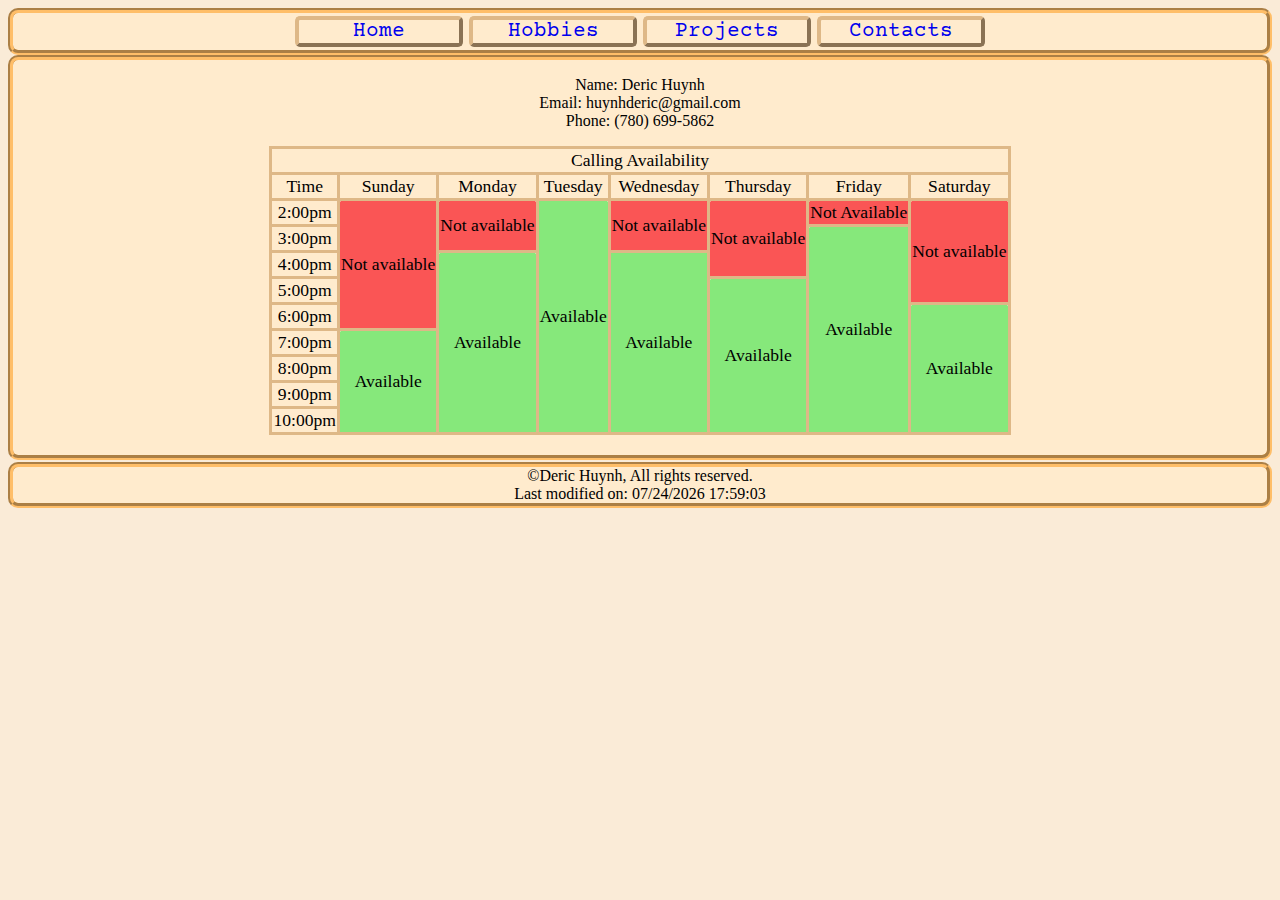
<file: contacts/index.html>
<!DOCTYPE html>
<html lang="en">
<head>
    <meta charset="UTF-8">
    <meta http-equiv="X-UA-Compatible" content="IE=edge">
    <meta name="viewport" content="width=device-width, initial-scale=1.0">
    <title>Contacts</title>
    <link rel="stylesheet" type="text/css" href="../css/style.css">
</head>
<body>
    <header>
        <nav class="thematicStyling">
            <a id="homeLink" class="autoSizeFont" href="../index.html">Home</a>
            <a id="hobbiesLink" class="autoSizeFont" href="../hobbies/index.html">Hobbies</a>
            <a id="projectsLink" class="autoSizeFont" href="../projects/index.html">Projects</a>
            <a id="contactsLink" class="autoSizeFont" href="#">Contacts</a>
        </nav>
    </header>
    <section class="contactsContainer thematicStyling">
        <p>
            Name: Deric Huynh </br>
            Email: huynhderic@gmail.com </br>
            Phone: (780) 699-5862
        </p>
        <table id="contactsCallingTable">
            <thead>
                <tr>
                    <td colspan="8">Calling Availability</td>
                </tr>
                <tr>
                    <td>Time</td>
                    <td>Sunday</td>
                    <td>Monday</td>
                    <td>Tuesday</td>
                    <td>Wednesday</td>
                    <td>Thursday</td>
                    <td>Friday</td>
                    <td>Saturday</td>
                </tr>
            </thead>
            <tbody>
                <tr>
                    <td>2:00pm</td>
                    <td rowspan="5" class="callingNotAvailable">Not available</td>
                    <td rowspan="2" class="callingNotAvailable">Not available</td>
                    <td rowspan="9" class="callingAvailable">Available</td>
                    <td rowspan="2" class="callingNotAvailable">Not available</td>
                    <td rowspan="3" class="callingNotAvailable">Not available</td>
                    <td class="callingNotAvailable">Not Available</td>
                    <td rowspan="4" class="callingNotAvailable">Not available</td>
                </tr>
                <tr>
                    <td>3:00pm</td>
                    <td rowspan="8" class="callingAvailable">Available</td>
                </tr>
                <tr>
                    <td>4:00pm</td>
                    <td rowspan="7" class="callingAvailable">Available</td>
                    <td rowspan="7" class="callingAvailable">Available</td>
                </tr>
                <tr>
                    <td>5:00pm</td>
                    <td rowspan="6" class="callingAvailable">Available</td>
                </tr>
                <tr>
                    <td>6:00pm</td>
                    <td rowspan="5" class="callingAvailable">Available</td>
                </tr>
                <tr>
                    <td>7:00pm</td>
                    <td rowspan="4" class="callingAvailable">Available</td>
                </tr>
                <tr>
                    <td>8:00pm</td>
                </tr>
                <tr>
                    <td>9:00pm</td>
                </tr>
                <tr>
                    <td>10:00pm</td>
                </tr>
            </tbody>
        </table>
    </section>
    <footer class="thematicStyling">
        &copy;Deric Huynh, All rights reserved.</br>
        <script>
            document.write("Last modified on: " + document.lastModified);
        </script>
    </footer>
</body>
</html>
</file>
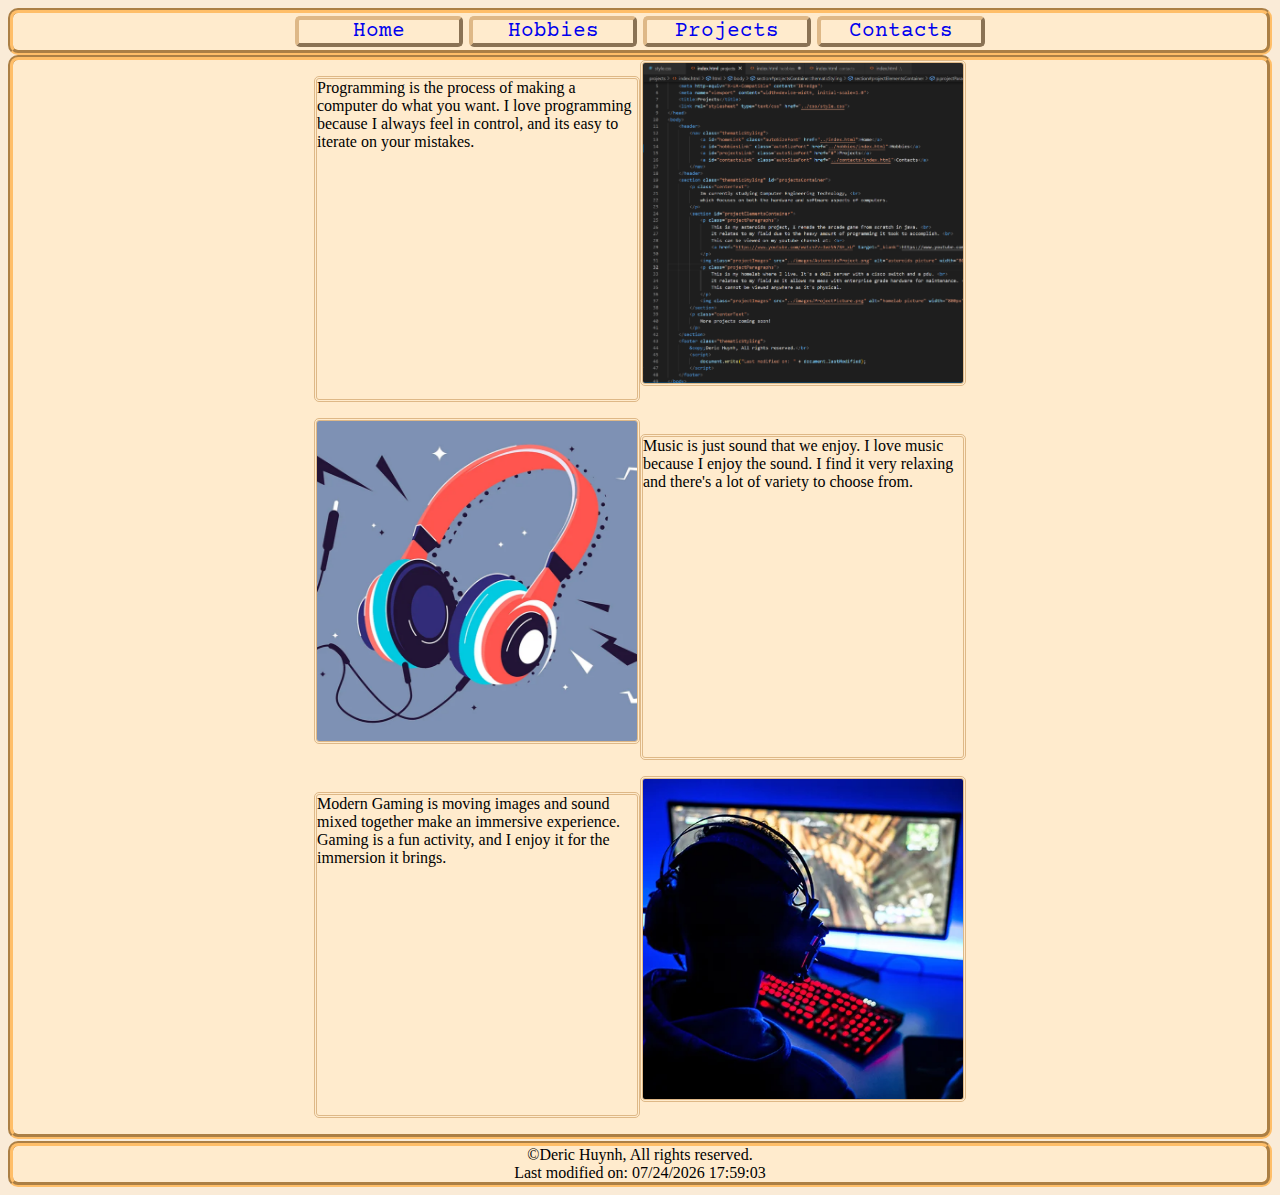
<file: hobbies/index.html>
<!DOCTYPE html>
<html lang="en">
<head>
    <meta charset="UTF-8">
    <meta http-equiv="X-UA-Compatible" content="IE=edge">
    <meta name="viewport" content="width=device-width, initial-scale=1.0">
    <title>Hobbies</title>
    <link rel="stylesheet" type="text/css" href="../css/style.css">
</head>
<body>
    <header>
        <nav class="thematicStyling">
            <a id="homeLink" class="autoSizeFont" href="../index.html">Home</a>
            <a id="hobbiesLink" class="autoSizeFont" href="#">Hobbies</a>
            <a id="projectsLink" class="autoSizeFont"href="../projects/index.html">Projects</a>
            <a id="contactsLink"  class="autoSizeFont" href="../contacts/index.html">Contacts</a>
        </nav>
    </header>
    <section class="thematicStyling" id="hobbiesContainer">
        <p class="hobbyBoxes">
            Programming is the process of making a computer do what you want. 
            I love programming because I always feel in control,
            and its easy to iterate on your mistakes.
        </p>
        <img class="hobbyBoxes" src="../images/ProgrammingHobby.png" alt="programming hobby" width="320px" height="320px">
        <img class="hobbyBoxes" src="../images/musicHobby.png" alt="music hobby" width="320px" height="320px">
        <p class="hobbyBoxes">
            Music is just sound that we enjoy. I love music because I enjoy the sound. 
            I find it very relaxing and there's a lot of variety to choose from.
        </p>
        <p class="hobbyBoxes"> 
            Modern Gaming is moving images and sound mixed together make an immersive experience.
            Gaming is a fun activity, and I enjoy it for the immersion it brings.
        </p>
        <img class="hobbyBoxes" src="../images/GamingHobby.png" alt="gaming hobby" width="320px" height="320px">
    </section>
    <footer class="thematicStyling">
        &copy;Deric Huynh, All rights reserved.</br>
        <script>
            document.write("Last modified on: " + document.lastModified);
        </script>
    </footer>
</body>
</html>
</file>
<file: css/style.css>
@import url('https://fonts.googleapis.com/css2?family=Courier+Prime&display=swap');

body {
    background-color: antiquewhite;
}

.thematicStyling {
    border-radius: 10px;
    border-width: 5px;
    border-style: groove;
    border-color: rgb(255, 190, 104);
    background-color: blanchedalmond;
}

.centerText {
    text-align: center;
}

.autoSizeFont {
    font-size: 2.6vw;
}

img {
    border-radius: 4px;
    border-color: burlywood;
    border-radius: 5px;
    border-style: double;
}

.homeImages {
    width:90vw;
    height:90vw;
}

.projectImages {
    width:40vw;
    height:40vw;
}

header > nav {
    display: grid;
    grid-template-columns: repeat(4, auto);
    grid-template-rows: 1;
    justify-content: center;
}

header > nav > a {
    border-style:outset;
    border-radius: 5px;
    border-width: 4px;
    border-color:burlywood;
    border-spacing: 10px;
    font-family: 'Courier Prime', monospace;
    justify-self: center;
    margin: 3px;
    text-align: center;
    text-decoration: none;
    width: 20vw;
}

header > nav > a:hover {
    border-style: inset;
    text-decoration: underline;
}

#homeContainer {
    display: grid;
    grid-template-columns: 1 auto;
    grid-template-rows: repeat(4, auto);
    justify-content: space-around;
}

#homeBottomParagraph {
    font-size: larger;
    text-align: center;
}

#hobbiesContainer {
    display: grid;
    grid-template-columns: repeat(2, auto);
    grid-template-rows: repeat(3, auto);
    justify-content:center;
}

.hobbyBoxes {
    width:45vw;
    height:45vw;
    border-radius: 4px;
    border-color: burlywood;
    border-radius: 5px;
    border-style: double;
}

#projectsContainer {
    display: grid;
    grid-template-columns: 1;
    grid-template-rows: repeat(3, auto);
    justify-content:center;
}

.projectParagraphs {
    border-radius: 10px;
    border-width: 5px;
    border-style: double;
    border-color: rgb(255, 208, 147);
    background-color: blanchedalmond;
}

#projectElementsContainer {
    display: grid;
    margin: 0px 10px;
    grid-template-columns: repeat(2, auto);
    grid-template-rows: repeat(2, auto);
    justify-content:right;
}

.contactsContainer {
    display: grid;
    grid-template-columns: 1 auto;
    grid-template-rows: repeat(2, auto);
    text-align: center;
    justify-content: center;
}

table {
    margin-bottom: 20px;
    border-collapse: collapse;
}

tr { 
    text-align: center;
}

td {
    border-collapse: collapse;
    border-radius: 5px;
    border-color: burlywood;
    border-style: solid;
    font-size: 2.2vw;
}

.callingAvailable {
    background-color: rgb(134, 232, 123);
}

.callingAvailable:hover {
    background-color: rgb(90, 227, 75);
}

.callingNotAvailable {
    background-color: rgb(250, 85, 85);
}

.callingNotAvailable:hover {
    background-color: rgb(237, 61, 61);
}

footer {
    text-align: center;
    margin-top: 2px;
    width: auto;
}

@media screen and ( min-width : 800px ) {

    body {
        overflow-y: scroll;
    }

    .autoSizeFont {
        font-size: 20.8px;
    }

    header > nav > a {
        width: 160px;
    }

    td {
        border-collapse: collapse;
        border-radius: 5px;
        border-color: burlywood;
        border-style: solid;
        font-size: 17.6px;
    }

    #homeContainer {
        padding: 1px 1vw;
        grid-template-columns: repeat(2, auto);
        grid-template-rows: repeat(2, auto);
        justify-content: center;
    }

    .homeImages, .projectImages, .hobbyBoxes {
        width:320px;
        height:320px;
    }
}
</file>
